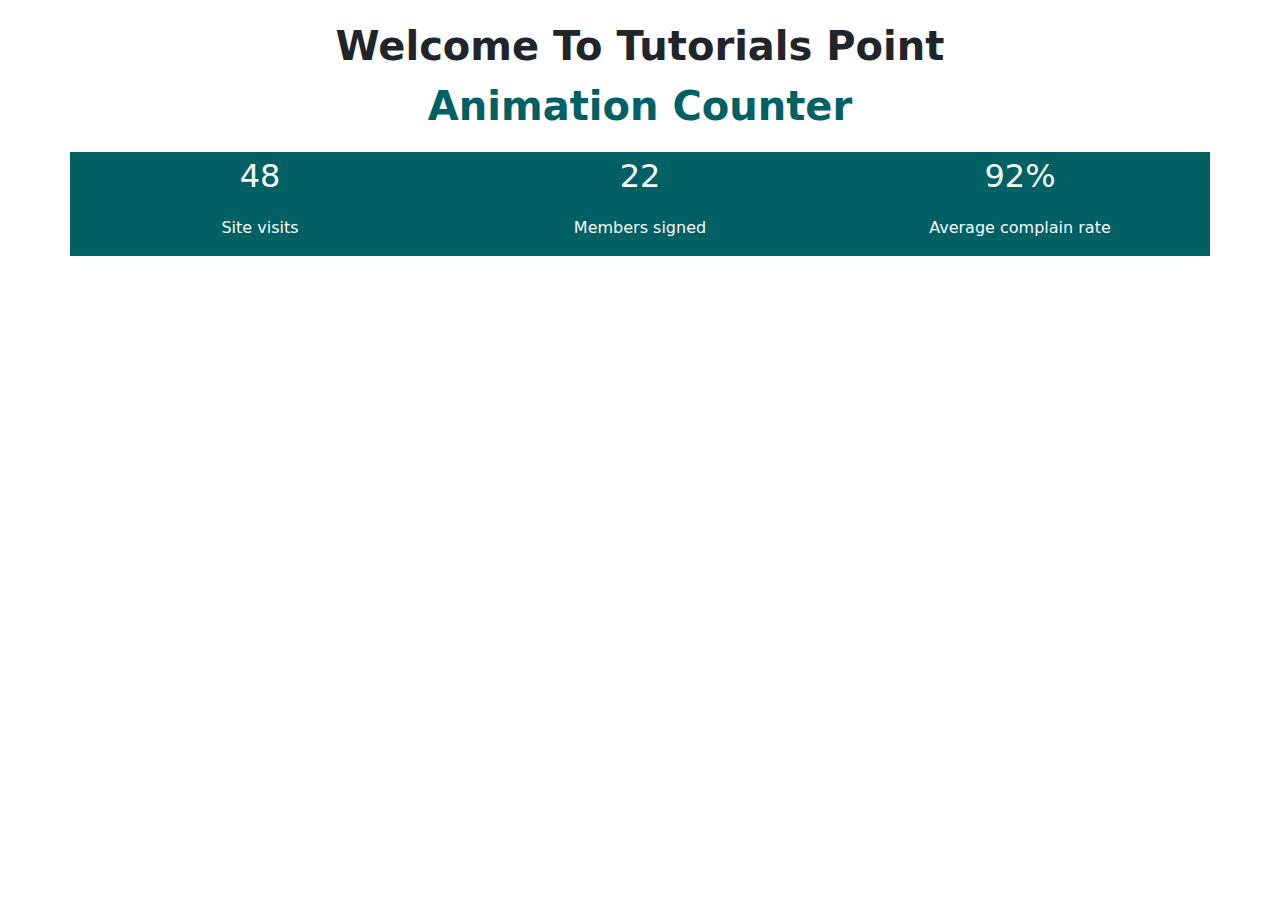
<file: test.html>
<!DOCTYPE html>
<html lang="en">
   <link href= "https://cdn.jsdelivr.net/npm/bootstrap@5.0.0-beta1/dist/css/bootstrap.min.css" rel="stylesheet" 
      integrity="sha384giJF6kkoqNQ00vy+HMDP7azOuL0xtbfIcaT9wjKHr8RbDVddVHyTfAAsrekwKmP1" crossorigin="anonymous">
   <style>
      .container{
         background-color: #016064;
      }
      p{
      text-align: center;
      }
   </style>
<body onload="load()">
      <p>
      <div class="d-flex justify-content-center fs-1 fw-bold ">Welcome To Tutorials Point</div>
      <div class="d-flex justify-content-center fs-1 fw-bold "style="color: #016064;">Animation Counter</div>
      </p>
      <p>
      <div class="container">
         <div class="row">
            <div class="col-sm">
               <p id='0101' class="fs-2 text-light">0</p>
               <p class="text-light">Site visits</p>
            </div>
            <div class="col-sm">
               <p id='0102' class="fs-2 text-light">876</p>
               <p class="text-light">Members signed</p>
         </div>
         <div class="col-sm">
            <p class="fs-2 text-light"><span id='0103'>12</span>%</p>
            <p class="text-light align-content-center">Average complain rate</p>
         </div>
      </div>
   </div>
   </p>
   <script>
      function animate(obj, initVal, lastVal, duration) {
         let startTime = null;

      //get the current timestamp and assign it to the currentTime variable
      let currentTime = Date.now();

      //pass the current timestamp to the step function
      const step = (currentTime ) => {

      //if the start time is null, assign the current time to startTime
      if (!startTime) {
         startTime = currentTime ;
      }

      //calculate the value to be used in calculating the number to be displayed
      const progress = Math.min((currentTime - startTime)/ duration, 1);

      //calculate what to be displayed using the value gotten above
      obj.innerHTML = Math.floor(progress * (lastVal - initVal) + initVal);

      //checking to make sure the counter does not exceed the last value (lastVal)
      if (progress < 1) {
         window.requestAnimationFrame(step);
      } else {
            window.cancelAnimationFrame(window.requestAnimationFrame(step));
         }
      };
      //start animating
         window.requestAnimationFrame(step);
      }
      let text1 = document.getElementById('0101');
      let text2 = document.getElementById('0102');
      let text3 = document.getElementById('0103');
      const load = () => {
         animate(text1, 0, 511, 7000);
         animate(text2, 0, 232, 7000);
         animate(text3, 100, 25, 7000);
      }
   </script>
</body>
</html>
</file>
